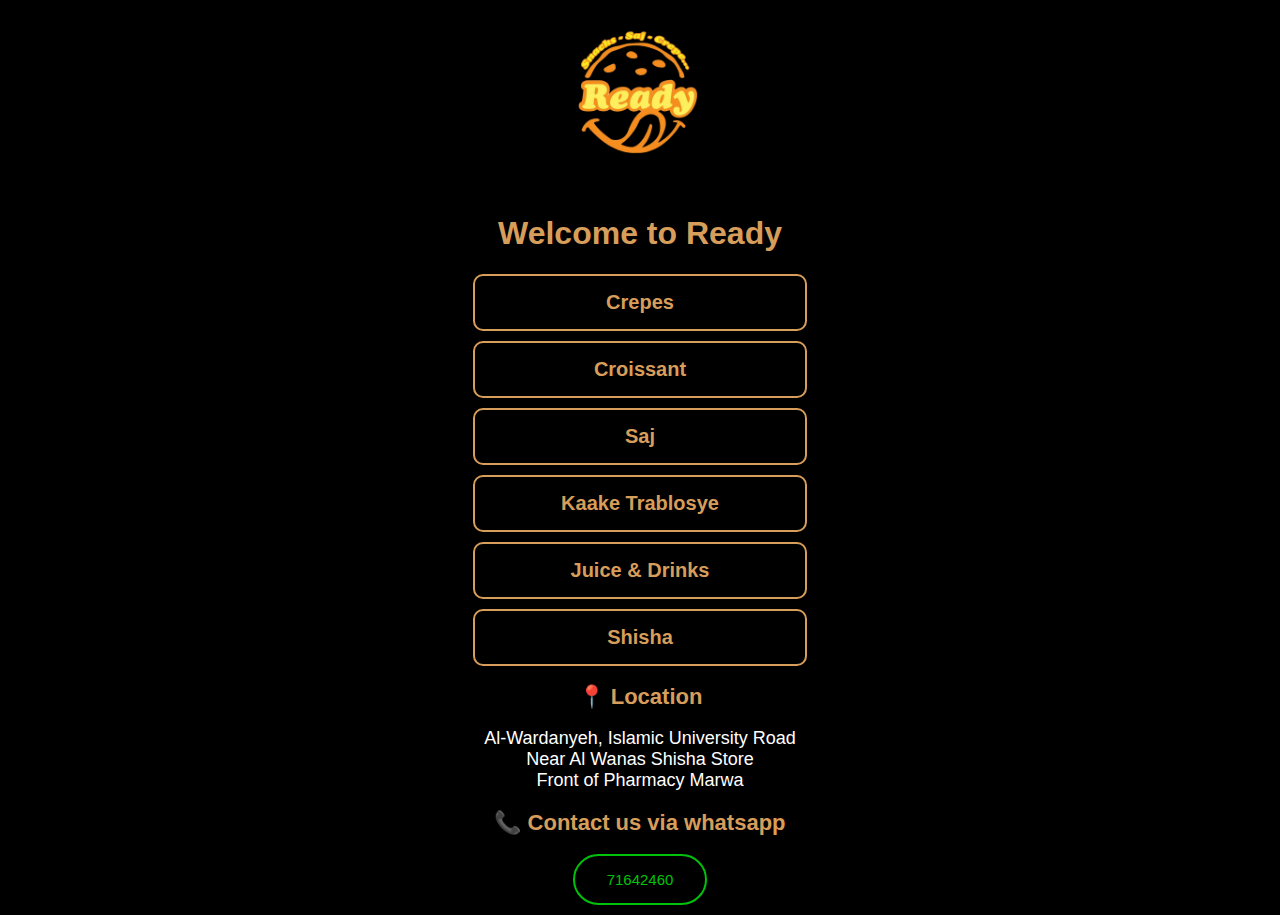
<file: index.html>
<!DOCTYPE html>
<html lang="en">
  <head>
    <meta charset="UTF-8" />
    <meta name="viewport" content="width=device-width, initial-scale=1.0" />
    <title>Ready Menu</title>
    <link rel="stylesheet" href="styles.css" />
  </head>
  <body>
    <div class="logo">
      <img src="ReadyLogo.png" alt="Ready Logo" />
    </div>

    <h1>Welcome to Ready</h1>

    <a href="crepes.html" class="btn">Crepes</a>
    <a href="croissant.html" class="btn">Croissant</a>
    <a href="saj.html" class="btn">Saj</a>
    <a href="kaake.html" class="btn">Kaake Trablosye</a>
    <a href="drinks.html" class="btn">Juice & Drinks</a>
    <a href="shisha.html" class="btn">Shisha</a>

    <h2>📍 Location</h2>
    <p>
      Al-Wardanyeh, Islamic University Road <br />
      Near Al Wanas Shisha Store <br />
      Front of Pharmacy Marwa
    </p>

    <h2>📞 Contact us via whatsapp</h2>
    <div class="whatsapp">
      <a href="https://wa.me/+96171642460"> 71642460 </a>
    </div>
  </body>
</html>
</file>
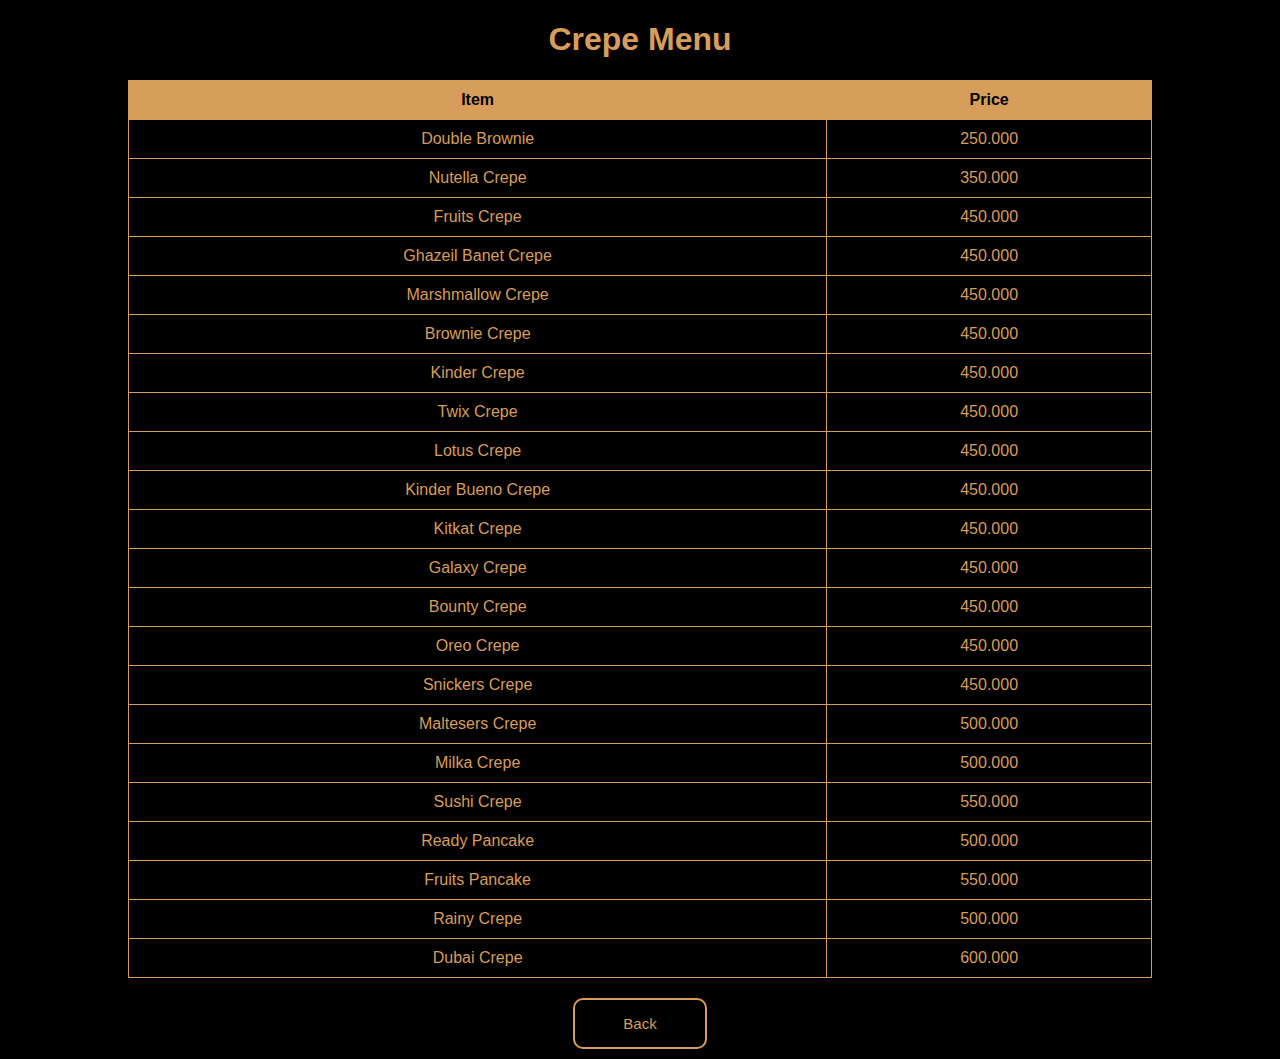
<file: crepes.html>
<!DOCTYPE html>
<html lang="en">
  <head>
    <meta charset="UTF-8" />
    <meta name="viewport" content="width=device-width, initial-scale=1.0" />
    <link rel="stylesheet" href="styles.css" />
    <title>Crepe Menu</title>
  </head>
  <body>
    <h1>Crepe Menu</h1>

    <table>
      <tr>
        <th>Item</th>
        <th>Price</th>
      </tr>
      <tr>
        <td>Double Brownie</td>
        <td>250.000</td>
      </tr>
      <tr>
        <td>Nutella Crepe</td>
        <td>350.000</td>
      </tr>
      <tr>
        <td>Fruits Crepe</td>
        <td>450.000</td>
      </tr>
      <tr>
        <td>Ghazeil Banet Crepe</td>
        <td>450.000</td>
      </tr>
      <tr>
        <td>Marshmallow Crepe</td>
        <td>450.000</td>
      </tr>
      <tr>
        <td>Brownie Crepe</td>
        <td>450.000</td>
      </tr>
      <tr>
        <td>Kinder Crepe</td>
        <td>450.000</td>
      </tr>
      <tr>
        <td>Twix Crepe</td>
        <td>450.000</td>
      </tr>
      <tr>
        <td>Lotus Crepe</td>
        <td>450.000</td>
      </tr>
      <tr>
        <td>Kinder Bueno Crepe</td>
        <td>450.000</td>
      </tr>
      <tr>
        <td>Kitkat Crepe</td>
        <td>450.000</td>
      </tr>
      <tr>
        <td>Galaxy Crepe</td>
        <td>450.000</td>
      </tr>
      <tr>
        <td>Bounty Crepe</td>
        <td>450.000</td>
      </tr>
      <tr>
        <td>Oreo Crepe</td>
        <td>450.000</td>
      </tr>
      <tr>
        <td>Snickers Crepe</td>
        <td>450.000</td>
      </tr>
      <tr>
        <td>Maltesers Crepe</td>
        <td>500.000</td>
      </tr>
      <tr>
        <td>Milka Crepe</td>
        <td>500.000</td>
      </tr>
      <tr>
        <td>Sushi Crepe</td>
        <td>550.000</td>
      </tr>
      <tr>
        <td>Ready Pancake</td>
        <td>500.000</td>
      </tr>
      <tr>
        <td>Fruits Pancake</td>
        <td>550.000</td>
      </tr>
      <tr>
        <td>Rainy Crepe</td>
        <td>500.000</td>
      </tr>
      <tr>
        <td>Dubai Crepe</td>
        <td>600.000</td>
      </tr>
    </table>

    <a href="index.html" class="back-btn">Back</a>
  </body>
</html>
</file>
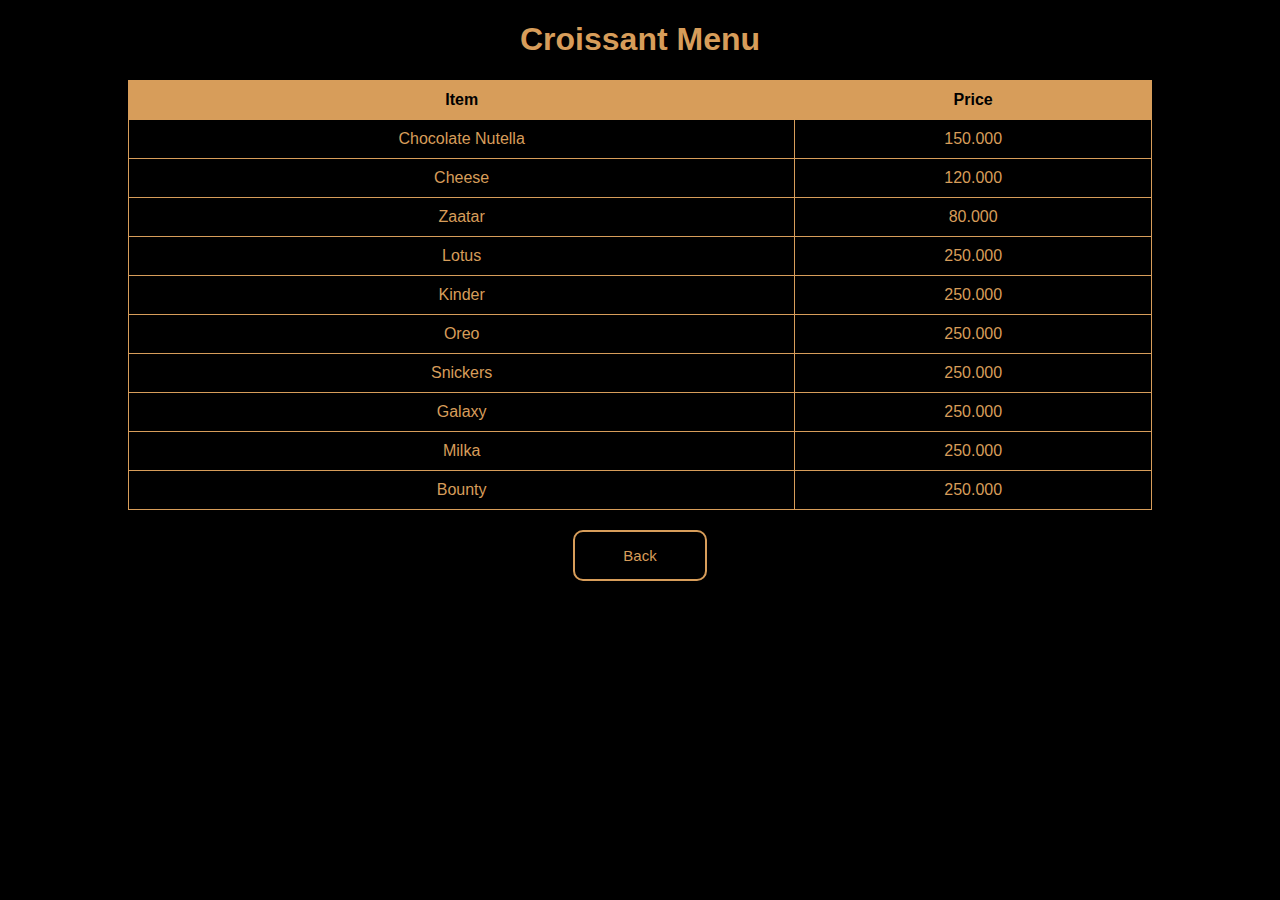
<file: croissant.html>
<!DOCTYPE html>
<html lang="en">
  <head>
    <meta charset="UTF-8" />
    <meta name="viewport" content="width=device-width, initial-scale=1.0" />
    <link rel="stylesheet" href="styles.css" />
    <title>Croissant Menu</title>
  </head>
  <body>
    <h1>Croissant Menu</h1>
    <table>
      <tr>
        <th>Item</th>
        <th>Price</th>
      </tr>
      <tr>
        <td>Chocolate Nutella</td>
        <td>150.000</td>
      </tr>
      <tr>
        <td>Cheese</td>
        <td>120.000</td>
      </tr>
      <tr>
        <td>Zaatar</td>
        <td>80.000</td>
      </tr>
      <tr>
        <td>Lotus</td>
        <td>250.000</td>
      </tr>
      <tr>
        <td>Kinder</td>
        <td>250.000</td>
      </tr>
      <tr>
        <td>Oreo</td>
        <td>250.000</td>
      </tr>
      <tr>
        <td>Snickers</td>
        <td>250.000</td>
      </tr>
      <tr>
        <td>Galaxy</td>
        <td>250.000</td>
      </tr>
      <tr>
        <td>Milka</td>
        <td>250.000</td>
      </tr>
      <tr>
        <td>Bounty</td>
        <td>250.000</td>
      </tr>
    </table>

    <a href="index.html">Back</a>
  </body>
</html>
</file>
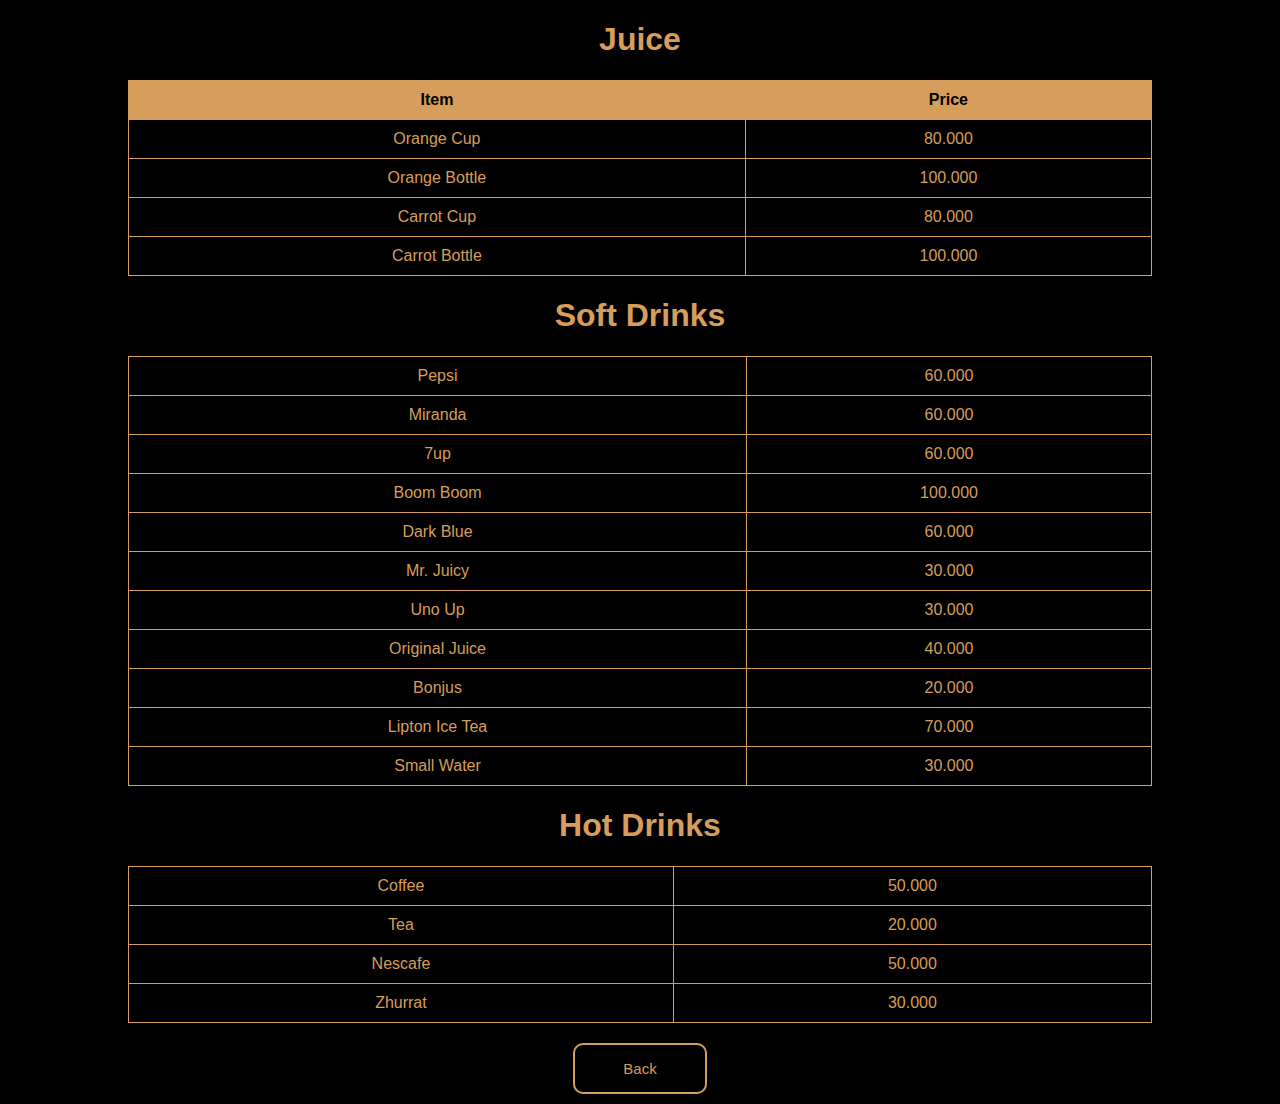
<file: drinks.html>
<!DOCTYPE html>
<html lang="en">
  <head>
    <meta charset="UTF-8" />
    <meta name="viewport" content="width=device-width, initial-scale=1.0" />
    <link rel="stylesheet" href="styles.css" />
    <title>Drinks Menu</title>
  </head>
  <body>
    <h1>Juice</h1>

    <table>
      <tr>
        <th>Item</th>
        <th>Price</th>
      </tr>
      <tr>
        <td>Orange Cup</td>
        <td>80.000</td>
      </tr>
      <tr>
        <td>Orange Bottle</td>
        <td>100.000</td>
      </tr>
      <tr>
        <td>Carrot Cup</td>
        <td>80.000</td>
      </tr>
      <tr>
        <td>Carrot Bottle</td>
        <td>100.000</td>
      </tr>
    </table>

    <h1>Soft Drinks</h1>

    <table>
      <tr>
        <td>Pepsi</td>
        <td>60.000</td>
      </tr>
      <tr>
        <td>Miranda</td>
        <td>60.000</td>
      </tr>
      <tr>
        <td>7up</td>
        <td>60.000</td>
      </tr>
      <tr>
        <td>Boom Boom</td>
        <td>100.000</td>
      </tr>
      <tr>
        <td>Dark Blue</td>
        <td>60.000</td>
      </tr>
      <tr>
        <td>Mr. Juicy</td>
        <td>30.000</td>
      </tr>
      <tr>
        <td>Uno Up</td>
        <td>30.000</td>
      </tr>
      <tr>
        <td>Original Juice</td>
        <td>40.000</td>
      </tr>
      <tr>
        <td>Bonjus</td>
        <td>20.000</td>
      </tr>
      <tr>
        <td>Lipton Ice Tea</td>
        <td>70.000</td>
      </tr>
      <tr>
        <td>Small Water</td>
        <td>30.000</td>
      </tr>
    </table>

    <h1>Hot Drinks</h1>

    <table>
      <tr>
        <td>Coffee</td>
        <td>50.000</td>
      </tr>
      <tr>
        <td>Tea</td>
        <td>20.000</td>
      </tr>
      <tr>
        <td>Nescafe</td>
        <td>50.000</td>
      </tr>
      <tr>
        <td>Zhurrat</td>
        <td>30.000</td>
      </tr>
    </table>
    <a href="index.html">Back</a>
  </body>
</html>
</file>
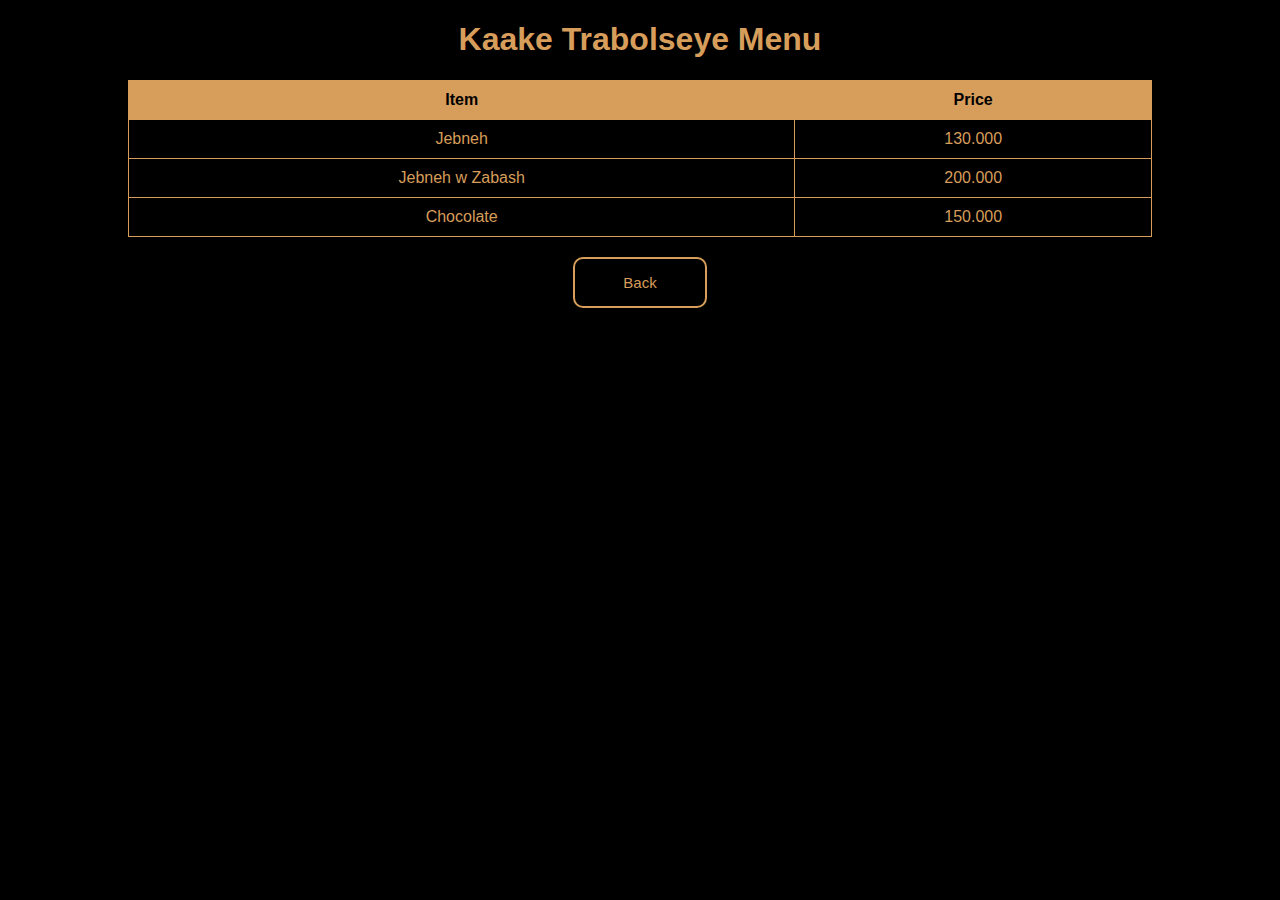
<file: kaake.html>
<!DOCTYPE html>
<html lang="en">
  <head>
    <meta charset="UTF-8" />
    <meta name="viewport" content="width=device-width, initial-scale=1.0" />
    <link rel="stylesheet" href="styles.css" />
    <title>kaake Menu</title>
  </head>
  <body>
    <h1>Kaake Trabolseye Menu</h1>
    <table>
      <tr>
        <th>Item</th>
        <th>Price</th>
      </tr>
      <tr>
        <td>Jebneh</td>
        <td>130.000</td>
      </tr>
      <tr>
        <td>Jebneh w Zabash</td>
        <td>200.000</td>
      </tr>
      <tr>
        <td>Chocolate</td>
        <td>150.000</td>
      </tr>
    </table>

    <a href="index.html">Back</a>
  </body>
</html>
</file>
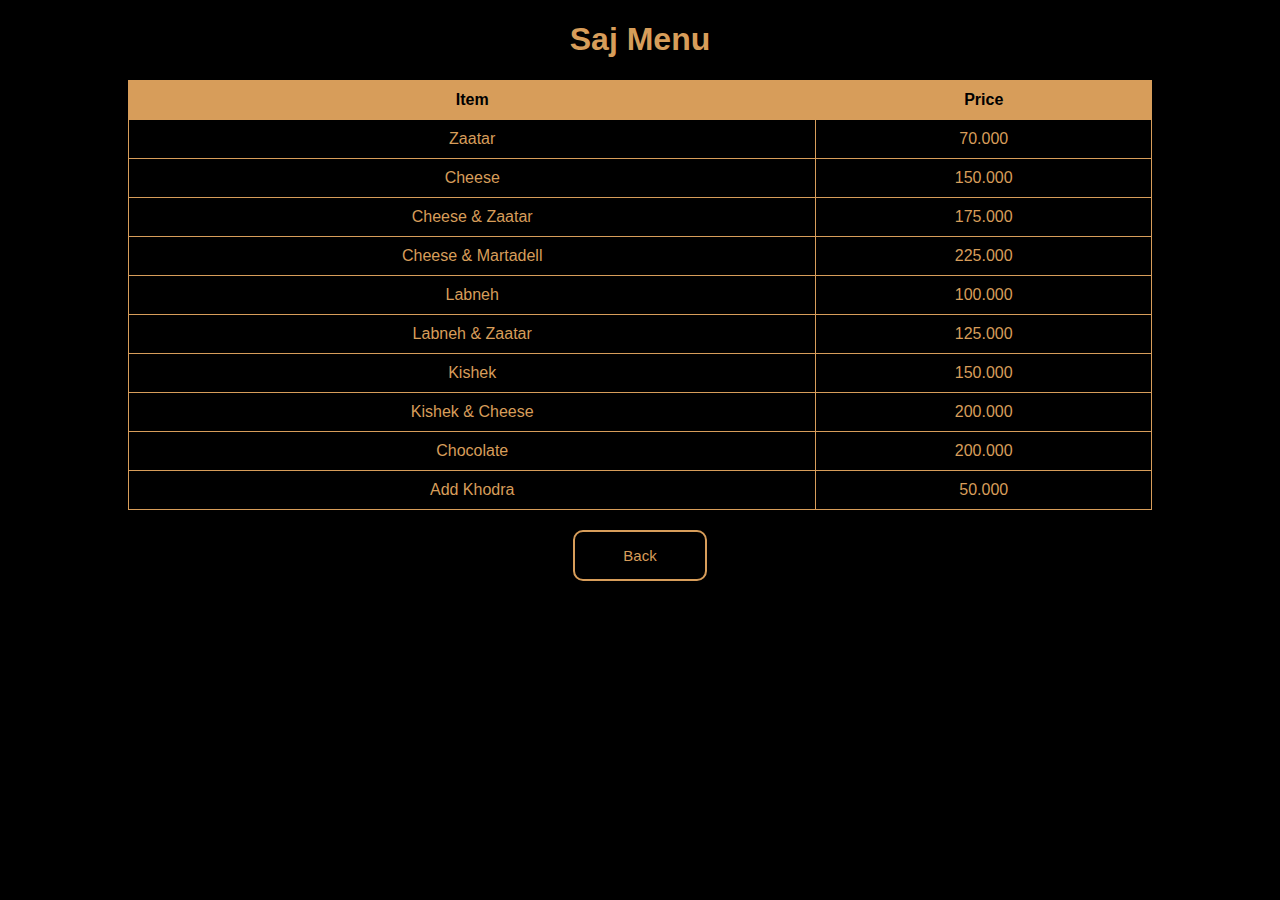
<file: saj.html>
<!DOCTYPE html>
<html lang="en">
  <head>
    <meta charset="UTF-8" />
    <meta name="viewport" content="width=device-width, initial-scale=1.0" />
    <link rel="stylesheet" href="styles.css" />
    <title>Saj Menu</title>
  </head>
  <body>
    <h1>Saj Menu</h1>
    <table>
      <tr>
        <th>Item</th>
        <th>Price</th>
      </tr>
      <tr>
        <td>Zaatar</td>
        <td>70.000</td>
      </tr>
      <tr>
        <td>Cheese</td>
        <td>150.000</td>
      </tr>
      <tr>
        <td>Cheese & Zaatar</td>
        <td>175.000</td>
      </tr>
      <tr>
        <td>Cheese & Martadell</td>
        <td>225.000</td>
      </tr>
      <tr>
        <td>Labneh</td>
        <td>100.000</td>
      </tr>
      <tr>
        <td>Labneh & Zaatar</td>
        <td>125.000</td>
      </tr>
      <tr>
        <td>Kishek</td>
        <td>150.000</td>
      </tr>
      <tr>
        <td>Kishek & Cheese</td>
        <td>200.000</td>
      </tr>
      <tr>
        <td>Chocolate</td>
        <td>200.000</td>
      </tr>
      <tr>
        <td>Add Khodra</td>
        <td>50.000</td>
      </tr>
    </table>
    <a href="index.html">Back</a>
  </body>
</html>
</file>
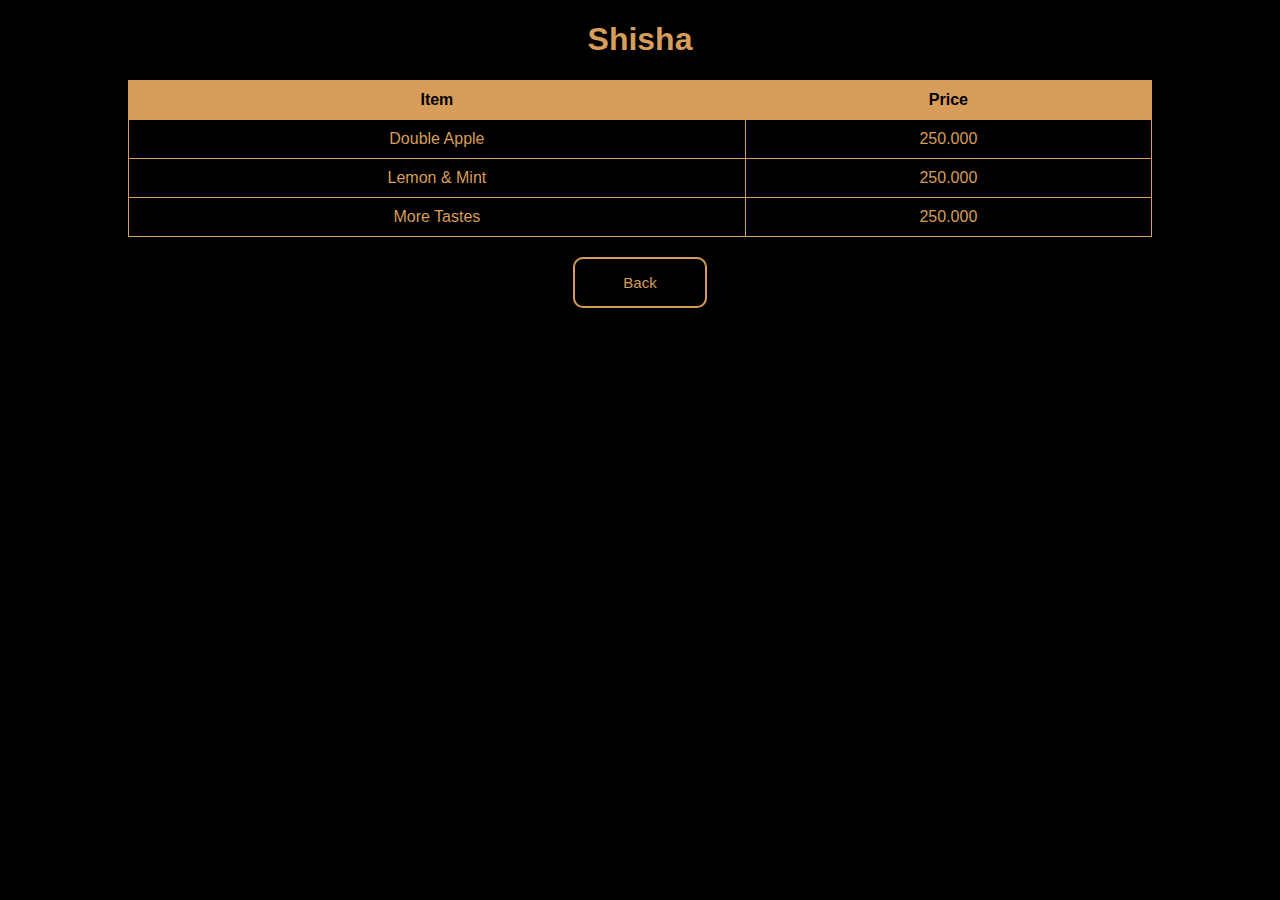
<file: shisha.html>
<!DOCTYPE html>
<html lang="en">
  <head>
    <meta charset="UTF-8" />
    <meta name="viewport" content="width=device-width, initial-scale=1.0" />
    <link rel="stylesheet" href="styles.css" />
    <title>Shisha Menu</title>
  </head>
  <body>
    <h1>Shisha</h1>
    <table>
      <tr>
        <th>Item</th>
        <th>Price</th>
      </tr>
      <tr>
        <td>Double Apple</td>
        <td>250.000</td>
      </tr>
      <tr>
        <td>Lemon & Mint</td>
        <td>250.000</td>
      </tr>
      <tr>
        <td>More Tastes</td>
        <td>250.000</td>
      </tr>
    </table>

    <a href="index.html">Back</a>
  </body>
</html>
</file>
<file: styles.css>
/* General Styles */
body {
  font-family: Arial, sans-serif;
  margin: 0;
  padding: 0;
  background-color: #000;
  color: #d79d5a;
  text-align: center;
}

/* Logo */
.logo img {
  width: 150px;
  margin: 20px auto;
}
.whatsapp a {
  color: #00c20a;
  border: 2px solid #00c20a;
  border-radius: 200px;
}

/* Buttons */
.btn {
  display: block;
  width: 80%;
  max-width: 300px;
  margin: 10px auto;
  padding: 15px;
  background: black;
  color: #d79d5a;
  border: 2px solid #d79d5a;
  border-radius: 10px;
  font-size: 20px;
  font-weight: bold;
  text-decoration: none;
  text-align: center;
}

.btn:hover {
  background: #d79d5a;
  color: black;
}

/* Tables */
table {
  width: 80%;
  margin: 20px auto;
  border-collapse: collapse;
  background: black;
  color: #d79d5a;
}

th,
td {
  padding: 10px;
  border: 0.3px solid #d79d5a;
  text-align: center;
}

th {
  background: #d79d5a;
  color: black;
}

/* Location & Contact */
h2 {
  font-size: 22px;
  color: #d79d5a;
}

p {
  font-size: 18px;
  color: white;
}

/* Responsive Design */
@media (max-width: 600px) {
  body {
    font-size: 16px;
  }
  .btn {
    font-size: 18px;
    width: 100%;
  }
  table {
    width: 95%;
  }
}
a {
  text-decoration: none;
  display: block;
  width: 30%;
  max-width: 100px;
  margin: 10px auto;
  padding: 15px;
  background: black;
  color: #d79d5a;
  border: 2px solid #d79d5a;
  border-radius: 10px;
  font-size: 15px;
  text-decoration: none;
  text-align: center;
}
</file>
